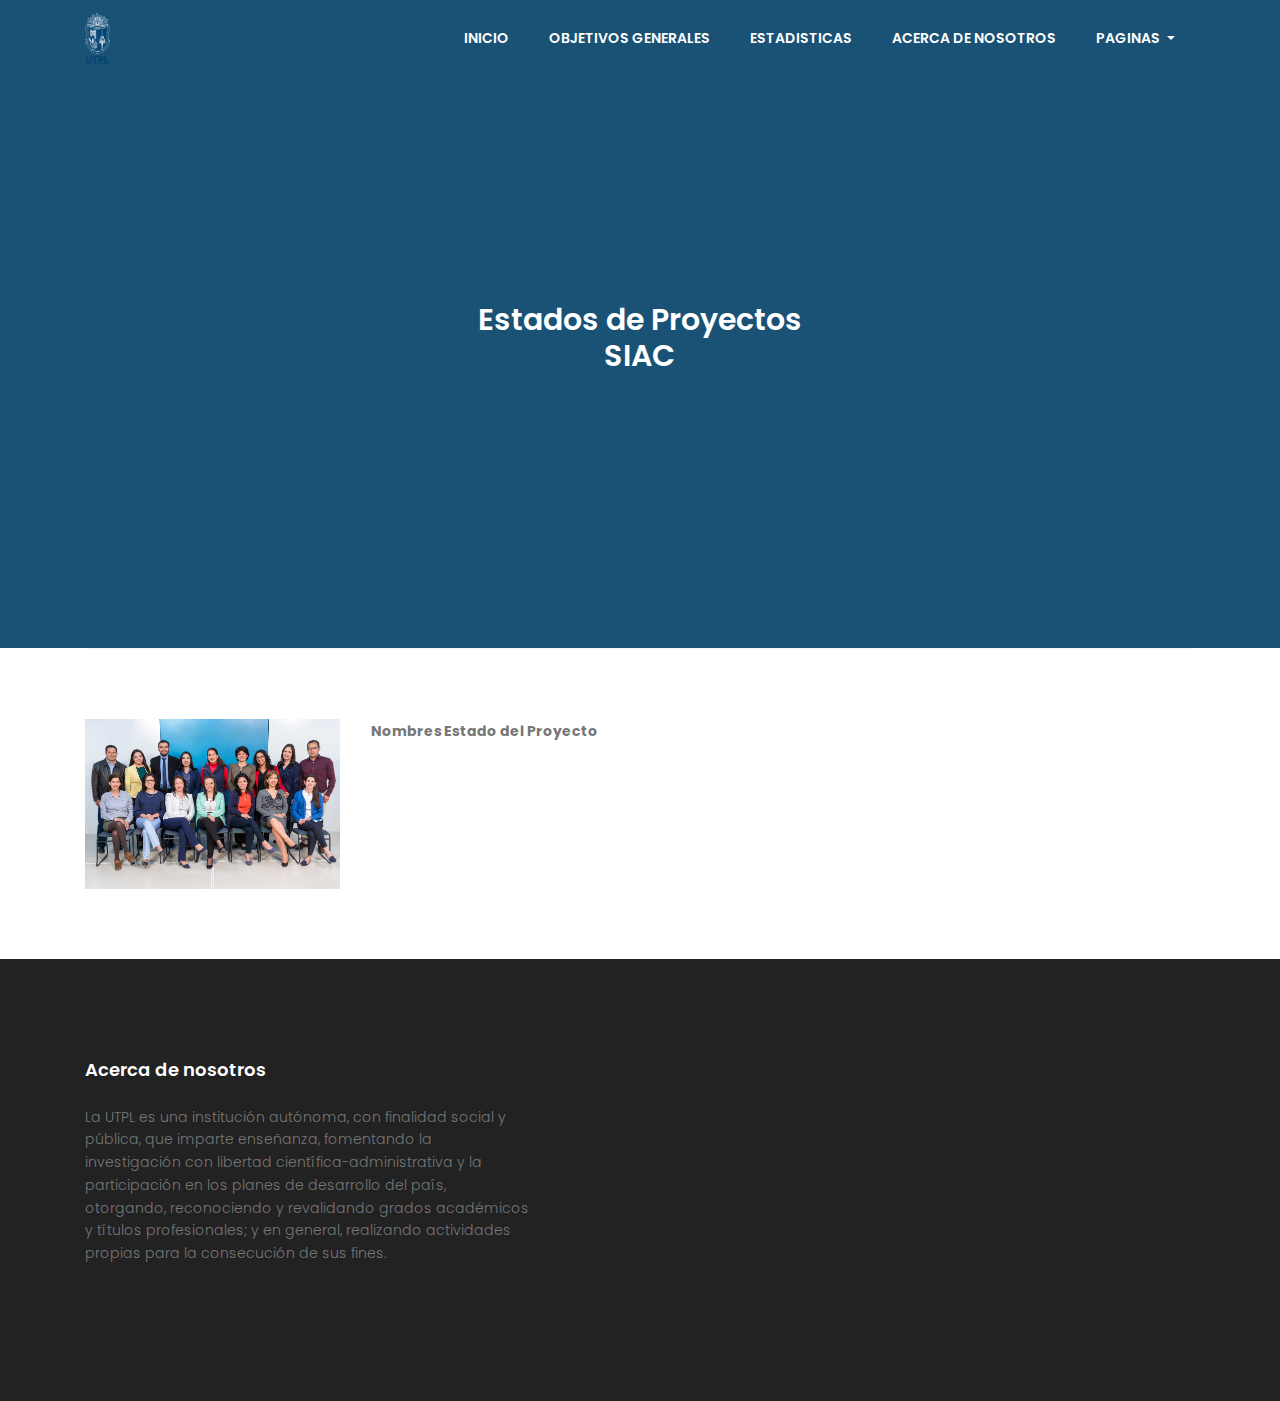
<file: estadoproyectos.html>
<!DOCTYPE html>
	<html lang="zxx" class="no-js">
	<head>
		
		<meta name="viewport" content="width=device-width, initial-scale=1, shrink-to-fit=no">
		
		<link rel="shortcut icon" href="img/elements/fav.png">
		
		<meta name="author" content="CodePixar">
		
		<meta name="description" content="">
		
		<meta name="keywords" content="">
		
		<meta charset="UTF-8">
		
		<title>SIAC</title>

		<link href="https://fonts.googleapis.com/css?family=Poppins:100,200,400,300,500,600,700" rel="stylesheet"> 
			
			<link rel="stylesheet" href="css/linearicons.css">
			<link rel="stylesheet" href="css/owl.carousel.css">
			<link rel="stylesheet" href="css/font-awesome.min.css">
			<link rel="stylesheet" href="css/nice-select.css">			
			<link rel="stylesheet" href="css/magnific-popup.css">
			<link rel="stylesheet" href="css/bootstrap.css">
			<link rel="stylesheet" href="css/main.css">
		</head>
		<body>
			
			<section class="generic-banner relative">
			
				<header class="default-header">
					<nav class="navbar navbar-expand-lg  navbar-light">
						<div class="container">
							  <a class="navbar-brand" href="index.html">
							  	<img src="img/logoutpl.png"width=25em alt="">
							  </a>
							  <button class="navbar-toggler" type="button" data-toggle="collapse" data-target="#navbarSupportedContent" aria-controls="navbarSupportedContent" aria-expanded="false" aria-label="Toggle navigation">
							    <span class="text-white lnr lnr-menu"></span>
							  </button>

							  <div class="collapse navbar-collapse justify-content-end align-items-center" id="navbarSupportedContent">
							    <ul class="navbar-nav">
									<li><a href="index.html#home">Inicio</a></li>
									<li><a href="index.html#about">Objetivos Generales</a></li>									
									<li><a href="index.html#faq">Estadisticas</a></li>
									<li><a href="index.html#contact">Acerca de nosotros</a></li>
									
								    <li class="dropdown">
								      <a class="dropdown-toggle" href="#" id="navbardrop" data-toggle="dropdown">
								        Paginas
								      </a>
								      <div class="dropdown-menu">
								        <a class="dropdown-item" href="listadodocentes.html">Listado de docentes</a>
								        <a class="dropdown-item" href="gruposinvestigacion.html">Grupos de investigacion</a>
								        <a class="dropdown-item" href="estadoproyectos.html">Estado de proyectos</a>
								      </div>
								    </li>
							    </ul>
							  </div>						
						</div>
					</nav>
				</header>
							
				<div class="container">
					<div class="row height align-items-center justify-content-center">
						<div class="col-lg-10">
							<div class="generic-banner-content">
								<h2 class="text-white">Estados de Proyectos <br>SIAC</h2>
							</div>
						</div>
					</div>
				</div>
			</section>		
			
			
			<div class="whole-wrap">
				<div class="container">
					<div class="section-top-border">
						<div class="row">
							<div class="col-md-3">
								<img src="img/grupo.jpg" alt="" class="img-fluid">
							</div>
							<div class="col-md-9 mt-sm-20">
								<div id="total">
									<table id="datos">
										<thead>
											<th>Nombres</th>
											<th>Estado del Proyecto</th>
										</thead>
										<tbody></tbody>
									</table>
									
								</div>

								<script
							  		src="https://code.jquery.com/jquery-3.3.1.min.js"
							  		integrity="sha256-FgpCb/KJQlLNfOu91ta32o/NMZxltwRo8QtmkMRdAu8="
							  		crossorigin="anonymous">
								</script>
							  	<script>
								  	$(function() {
								    	console.log( "Libreria cargada correctamente" );
								    	
									});
									
									$.ajax({
									    url: "https://sica.utpl.edu.ec/api/groups",
									    
									    jsonp: "callback",
									    
									    dataType: "jsonp",
									    
									    data: {
									    	'token':'4g570LuKrVnHByHa'
									        
									    },
									   
									    success: function( response ) {
									        console.log( response ); 
									        var data = response.data;
									        
									        for (var i = 0; i < data.length; i++) {
									        	var conjunto = data[i];
									        	var tr = '<tr>';
									        	tr += '<td>'+conjunto.name+'</td>';
									        	tr += '<td>'+conjunto.status+'</td>';
									        	tr += '</td>';
									        	tr += '</tr>';
									        	$(tr).appendTo('table#datos');
									        }
									        

									    }
									});

														</script>
													</div>
												</div>
											</div>
										</div>
									</div>


		<footer class="footer-area section-gap">
						<div class="container">
							<div class="row">
								<div class="col-lg-5 col-md-6 col-sm-6">
									<div class="single-footer-widget">
										<h6>Acerca de nosotros</h6>
										<p>
											La UTPL es una institución autónoma, con finalidad social y pública, que imparte enseñanza, fomentando la investigación con libertad científica-administrativa y la participación en los planes de desarrollo del país, otorgando, reconociendo y revalidando grados académicos y títulos profesionales; y en general, realizando actividades propias para la consecución de sus fines.
										
									</div>
								</div>
							</p>
						</div>
					</div>
				</div>
			</div>
		</footer>

		<script src="js/vendor/jquery-2.2.4.min.js"></script>
		<script src="https://cdnjs.cloudflare.com/ajax/libs/popper.js/1.11.0/umd/popper.min.js" integrity="sha384-b/U6ypiBEHpOf/4+1nzFpr53nxSS+GLCkfwBdFNTxtclqqenISfwAzpKaMNFNmj4" crossorigin="anonymous"></script>
		<script src="js/vendor/bootstrap.min.js"></script>
		<script src="js/owl.carousel.min.js"></script>
		<script src="js/jquery.sticky.js"></script>
		<script src="js/jquery.nice-select.min.js"></script>			
		<script src="js/parallax.min.js"></script>
		<script src="js/jquery.magnific-popup.min.js"></script>
		<script src="js/main.js"></script>	
	</body>
</html>
</file>
<file: css/linearicons.css>
@font-face {
	font-family: 'Linearicons-Free';
	src:url('../fonts/Linearicons-Free.eot?w118d');
	src:url('../fonts/Linearicons-Free.eot?#iefixw118d') format('embedded-opentype'),
		url('../fonts/Linearicons-Free.woff2?w118d') format('woff2'),
		url('../fonts/Linearicons-Free.woff?w118d') format('woff'),
		url('../fonts/Linearicons-Free.ttf?w118d') format('truetype'),
		url('../fonts/Linearicons-Free.svg?w118d#Linearicons-Free') format('svg');
	font-weight: normal;
	font-style: normal;
}

.lnr {
	font-family: 'Linearicons-Free';
	speak: none;
	font-style: normal;
	font-weight: normal;
	font-variant: normal;
	text-transform: none;
	line-height: 1;

	/* Better Font Rendering =========== */
	-webkit-font-smoothing: antialiased;
	-moz-osx-font-smoothing: grayscale;
}

.lnr-home:before {
	content: "\e800";
}
.lnr-apartment:before {
	content: "\e801";
}
.lnr-pencil:before {
	content: "\e802";
}
.lnr-magic-wand:before {
	content: "\e803";
}
.lnr-drop:before {
	content: "\e804";
}
.lnr-lighter:before {
	content: "\e805";
}
.lnr-poop:before {
	content: "\e806";
}
.lnr-sun:before {
	content: "\e807";
}
.lnr-moon:before {
	content: "\e808";
}
.lnr-cloud:before {
	content: "\e809";
}
.lnr-cloud-upload:before {
	content: "\e80a";
}
.lnr-cloud-download:before {
	content: "\e80b";
}
.lnr-cloud-sync:before {
	content: "\e80c";
}
.lnr-cloud-check:before {
	content: "\e80d";
}
.lnr-database:before {
	content: "\e80e";
}
.lnr-lock:before {
	content: "\e80f";
}
.lnr-cog:before {
	content: "\e810";
}
.lnr-trash:before {
	content: "\e811";
}
.lnr-dice:before {
	content: "\e812";
}
.lnr-heart:before {
	content: "\e813";
}
.lnr-star:before {
	content: "\e814";
}
.lnr-star-half:before {
	content: "\e815";
}
.lnr-star-empty:before {
	content: "\e816";
}
.lnr-flag:before {
	content: "\e817";
}
.lnr-envelope:before {
	content: "\e818";
}
.lnr-paperclip:before {
	content: "\e819";
}
.lnr-inbox:before {
	content: "\e81a";
}
.lnr-eye:before {
	content: "\e81b";
}
.lnr-printer:before {
	content: "\e81c";
}
.lnr-file-empty:before {
	content: "\e81d";
}
.lnr-file-add:before {
	content: "\e81e";
}
.lnr-enter:before {
	content: "\e81f";
}
.lnr-exit:before {
	content: "\e820";
}
.lnr-graduation-hat:before {
	content: "\e821";
}
.lnr-license:before {
	content: "\e822";
}
.lnr-music-note:before {
	content: "\e823";
}
.lnr-film-play:before {
	content: "\e824";
}
.lnr-camera-video:before {
	content: "\e825";
}
.lnr-camera:before {
	content: "\e826";
}
.lnr-picture:before {
	content: "\e827";
}
.lnr-book:before {
	content: "\e828";
}
.lnr-bookmark:before {
	content: "\e829";
}
.lnr-user:before {
	content: "\e82a";
}
.lnr-users:before {
	content: "\e82b";
}
.lnr-shirt:before {
	content: "\e82c";
}
.lnr-store:before {
	content: "\e82d";
}
.lnr-cart:before {
	content: "\e82e";
}
.lnr-tag:before {
	content: "\e82f";
}
.lnr-phone-handset:before {
	content: "\e830";
}
.lnr-phone:before {
	content: "\e831";
}
.lnr-pushpin:before {
	content: "\e832";
}
.lnr-map-marker:before {
	content: "\e833";
}
.lnr-map:before {
	content: "\e834";
}
.lnr-location:before {
	content: "\e835";
}
.lnr-calendar-full:before {
	content: "\e836";
}
.lnr-keyboard:before {
	content: "\e837";
}
.lnr-spell-check:before {
	content: "\e838";
}
.lnr-screen:before {
	content: "\e839";
}
.lnr-smartphone:before {
	content: "\e83a";
}
.lnr-tablet:before {
	content: "\e83b";
}
.lnr-laptop:before {
	content: "\e83c";
}
.lnr-laptop-phone:before {
	content: "\e83d";
}
.lnr-power-switch:before {
	content: "\e83e";
}
.lnr-bubble:before {
	content: "\e83f";
}
.lnr-heart-pulse:before {
	content: "\e840";
}
.lnr-construction:before {
	content: "\e841";
}
.lnr-pie-chart:before {
	content: "\e842";
}
.lnr-chart-bars:before {
	content: "\e843";
}
.lnr-gift:before {
	content: "\e844";
}
.lnr-diamond:before {
	content: "\e845";
}
.lnr-linearicons:before {
	content: "\e846";
}
.lnr-dinner:before {
	content: "\e847";
}
.lnr-coffee-cup:before {
	content: "\e848";
}
.lnr-leaf:before {
	content: "\e849";
}
.lnr-paw:before {
	content: "\e84a";
}
.lnr-rocket:before {
	content: "\e84b";
}
.lnr-briefcase:before {
	content: "\e84c";
}
.lnr-bus:before {
	content: "\e84d";
}
.lnr-car:before {
	content: "\e84e";
}
.lnr-train:before {
	content: "\e84f";
}
.lnr-bicycle:before {
	content: "\e850";
}
.lnr-wheelchair:before {
	content: "\e851";
}
.lnr-select:before {
	content: "\e852";
}
.lnr-earth:before {
	content: "\e853";
}
.lnr-smile:before {
	content: "\e854";
}
.lnr-sad:before {
	content: "\e855";
}
.lnr-neutral:before {
	content: "\e856";
}
.lnr-mustache:before {
	content: "\e857";
}
.lnr-alarm:before {
	content: "\e858";
}
.lnr-bullhorn:before {
	content: "\e859";
}
.lnr-volume-high:before {
	content: "\e85a";
}
.lnr-volume-medium:before {
	content: "\e85b";
}
.lnr-volume-low:before {
	content: "\e85c";
}
.lnr-volume:before {
	content: "\e85d";
}
.lnr-mic:before {
	content: "\e85e";
}
.lnr-hourglass:before {
	content: "\e85f";
}
.lnr-undo:before {
	content: "\e860";
}
.lnr-redo:before {
	content: "\e861";
}
.lnr-sync:before {
	content: "\e862";
}
.lnr-history:before {
	content: "\e863";
}
.lnr-clock:before {
	content: "\e864";
}
.lnr-download:before {
	content: "\e865";
}
.lnr-upload:before {
	content: "\e866";
}
.lnr-enter-down:before {
	content: "\e867";
}
.lnr-exit-up:before {
	content: "\e868";
}
.lnr-bug:before {
	content: "\e869";
}
.lnr-code:before {
	content: "\e86a";
}
.lnr-link:before {
	content: "\e86b";
}
.lnr-unlink:before {
	content: "\e86c";
}
.lnr-thumbs-up:before {
	content: "\e86d";
}
.lnr-thumbs-down:before {
	content: "\e86e";
}
.lnr-magnifier:before {
	content: "\e86f";
}
.lnr-cross:before {
	content: "\e870";
}
.lnr-menu:before {
	content: "\e871";
}
.lnr-list:before {
	content: "\e872";
}
.lnr-chevron-up:before {
	content: "\e873";
}
.lnr-chevron-down:before {
	content: "\e874";
}
.lnr-chevron-left:before {
	content: "\e875";
}
.lnr-chevron-right:before {
	content: "\e876";
}
.lnr-arrow-up:before {
	content: "\e877";
}
.lnr-arrow-down:before {
	content: "\e878";
}
.lnr-arrow-left:before {
	content: "\e879";
}
.lnr-arrow-right:before {
	content: "\e87a";
}
.lnr-move:before {
	content: "\e87b";
}
.lnr-warning:before {
	content: "\e87c";
}
.lnr-question-circle:before {
	content: "\e87d";
}
.lnr-menu-circle:before {
	content: "\e87e";
}
.lnr-checkmark-circle:before {
	content: "\e87f";
}
.lnr-cross-circle:before {
	content: "\e880";
}
.lnr-plus-circle:before {
	content: "\e881";
}
.lnr-circle-minus:before {
	content: "\e882";
}
.lnr-arrow-up-circle:before {
	content: "\e883";
}
.lnr-arrow-down-circle:before {
	content: "\e884";
}
.lnr-arrow-left-circle:before {
	content: "\e885";
}
.lnr-arrow-right-circle:before {
	content: "\e886";
}
.lnr-chevron-up-circle:before {
	content: "\e887";
}
.lnr-chevron-down-circle:before {
	content: "\e888";
}
.lnr-chevron-left-circle:before {
	content: "\e889";
}
.lnr-chevron-right-circle:before {
	content: "\e88a";
}
.lnr-crop:before {
	content: "\e88b";
}
.lnr-frame-expand:before {
	content: "\e88c";
}
.lnr-frame-contract:before {
	content: "\e88d";
}
.lnr-layers:before {
	content: "\e88e";
}
.lnr-funnel:before {
	content: "\e88f";
}
.lnr-text-format:before {
	content: "\e890";
}
.lnr-text-format-remove:before {
	content: "\e891";
}
.lnr-text-size:before {
	content: "\e892";
}
.lnr-bold:before {
	content: "\e893";
}
.lnr-italic:before {
	content: "\e894";
}
.lnr-underline:before {
	content: "\e895";
}
.lnr-strikethrough:before {
	content: "\e896";
}
.lnr-highlight:before {
	content: "\e897";
}
.lnr-text-align-left:before {
	content: "\e898";
}
.lnr-text-align-center:before {
	content: "\e899";
}
.lnr-text-align-right:before {
	content: "\e89a";
}
.lnr-text-align-justify:before {
	content: "\e89b";
}
.lnr-line-spacing:before {
	content: "\e89c";
}
.lnr-indent-increase:before {
	content: "\e89d";
}
.lnr-indent-decrease:before {
	content: "\e89e";
}
.lnr-pilcrow:before {
	content: "\e89f";
}
.lnr-direction-ltr:before {
	content: "\e8a0";
}
.lnr-direction-rtl:before {
	content: "\e8a1";
}
.lnr-page-break:before {
	content: "\e8a2";
}
.lnr-sort-alpha-asc:before {
	content: "\e8a3";
}
.lnr-sort-amount-asc:before {
	content: "\e8a4";
}
.lnr-hand:before {
	content: "\e8a5";
}
.lnr-pointer-up:before {
	content: "\e8a6";
}
.lnr-pointer-right:before {
	content: "\e8a7";
}
.lnr-pointer-down:before {
	content: "\e8a8";
}
.lnr-pointer-left:before {
	content: "\e8a9";
}
</file>
<file: css/nice-select.css>
.nice-select {
  -webkit-tap-highlight-color: transparent;
  background-color: #fff;
  border-radius: 5px;
  border: solid 1px #e8e8e8;
  box-sizing: border-box;
  clear: both;
  cursor: pointer;
  display: block;
  float: left;
  font-family: inherit;
  font-size: 14px;
  font-weight: normal;
  height: 42px;
  line-height: 40px;
  outline: none;
  padding-left: 18px;
  padding-right: 30px;
  position: relative;
  text-align: left !important;
  -webkit-transition: all 0.2s ease-in-out;
  transition: all 0.2s ease-in-out;
  -webkit-user-select: none;
     -moz-user-select: none;
      -ms-user-select: none;
          user-select: none;
  white-space: nowrap;
  width: auto; }
  .nice-select:hover {
    border-color: #dbdbdb; }
  .nice-select:active, .nice-select.open, .nice-select:focus {
    border-color: #999; }
  .nice-select:after {
    border-bottom: 2px solid #999;
    border-right: 2px solid #999;
    content: '';
    display: block;
    height: 5px;
    margin-top: -4px;
    pointer-events: none;
    position: absolute;
    right: 12px;
    top: 50%;
    -webkit-transform-origin: 66% 66%;
        -ms-transform-origin: 66% 66%;
            transform-origin: 66% 66%;
    -webkit-transform: rotate(45deg);
        -ms-transform: rotate(45deg);
            transform: rotate(45deg);
    -webkit-transition: all 0.15s ease-in-out;
    transition: all 0.15s ease-in-out;
    width: 5px; }
  .nice-select.open:after {
    -webkit-transform: rotate(-135deg);
        -ms-transform: rotate(-135deg);
            transform: rotate(-135deg); }
  .nice-select.open .list {
    opacity: 1;
    pointer-events: auto;
    -webkit-transform: scale(1) translateY(0);
        -ms-transform: scale(1) translateY(0);
            transform: scale(1) translateY(0); }
  .nice-select.disabled {
    border-color: #ededed;
    color: #999;
    pointer-events: none; }
    .nice-select.disabled:after {
      border-color: #cccccc; }
  .nice-select.wide {
    width: 100%; }
    .nice-select.wide .list {
      left: 0 !important;
      right: 0 !important; }
  .nice-select.right {
    float: right; }
    .nice-select.right .list {
      left: auto;
      right: 0; }
  .nice-select.small {
    font-size: 12px;
    height: 36px;
    line-height: 34px; }
    .nice-select.small:after {
      height: 4px;
      width: 4px; }
    .nice-select.small .option {
      line-height: 34px;
      min-height: 34px; }
  .nice-select .list {
    background-color: #fff;
    border-radius: 5px;
    box-shadow: 0 0 0 1px rgba(68, 68, 68, 0.11);
    box-sizing: border-box;
    margin-top: 4px;
    opacity: 0;
    overflow: hidden;
    padding: 0;
    pointer-events: none;
    position: absolute;
    top: 100%;
    left: 0;
    -webkit-transform-origin: 50% 0;
        -ms-transform-origin: 50% 0;
            transform-origin: 50% 0;
    -webkit-transform: scale(0.75) translateY(-21px);
        -ms-transform: scale(0.75) translateY(-21px);
            transform: scale(0.75) translateY(-21px);
    -webkit-transition: all 0.2s cubic-bezier(0.5, 0, 0, 1.25), opacity 0.15s ease-out;
    transition: all 0.2s cubic-bezier(0.5, 0, 0, 1.25), opacity 0.15s ease-out;
    z-index: 9; }
    .nice-select .list:hover .option:not(:hover) {
      background-color: transparent !important; }
  .nice-select .option {
    cursor: pointer;
    font-weight: 400;
    line-height: 40px;
    list-style: none;
    min-height: 40px;
    outline: none;
    padding-left: 18px;
    padding-right: 29px;
    text-align: left;
    -webkit-transition: all 0.2s;
    transition: all 0.2s; }
    .nice-select .option:hover, .nice-select .option.focus, .nice-select .option.selected.focus {
      background-color: #f6f6f6; }
    .nice-select .option.selected {
      font-weight: bold; }
    .nice-select .option.disabled {
      background-color: transparent;
      color: #999;
      cursor: default; }

.no-csspointerevents .nice-select .list {
  display: none; }

.no-csspointerevents .nice-select.open .list {
  display: block; }
</file>
<file: css/main.css>
/*--------------------------- Color variations ----------------------*/
/* Medium Layout: 1280px */
/* Tablet Layout: 768px */
/* Mobile Layout: 320px */
/* Wide Mobile Layout: 480px */
/* =================================== */
/*  Basic Style 
/* =================================== */
::-moz-selection {
  /* Code for Firefox */
  background-color: #b01afe;
  color: #fff;
}

::selection {
  background-color: #b01afe;
  color: #fff;
}

::-webkit-input-placeholder {
  /* WebKit, Blink, Edge */
  color: #777777;
  font-weight: 300;
}

:-moz-placeholder {
  /* Mozilla Firefox 4 to 18 */
  color: #777777;
  opacity: 1;
  font-weight: 300;
}

::-moz-placeholder {
  /* Mozilla Firefox 19+ */
  color: #777777;
  opacity: 1;
  font-weight: 300;
}

:-ms-input-placeholder {
  /* Internet Explorer 10-11 */
  color: #777777;
  font-weight: 300;
}

::-ms-input-placeholder {
  /* Microsoft Edge */
  color: #777777;
  font-weight: 300;
}

body {
  color: #777777;
  font-family: "Poppins", sans-serif;
  font-size: 14px;
  font-weight: 300;
  line-height: 1.625em;
  position: relative;
}

ol, ul {
  margin: 0;
  padding: 0;
  list-style: none;
}

select {
  display: block;
}

figure {
  margin: 0;
}

a {
  -webkit-transition: all 0.3s ease 0s;
  -moz-transition: all 0.3s ease 0s;
  -o-transition: all 0.3s ease 0s;
  transition: all 0.3s ease 0s;
}

iframe {
  border: 0;
}

a, a:focus, a:hover {
  text-decoration: none;
  outline: 0;
}

.btn.active.focus,
.btn.active:focus,
.btn.focus,
.btn.focus:active,
.btn:active:focus,
.btn:focus {
  text-decoration: none;
  outline: 0;
}

.card-panel {
  margin: 0;
  padding: 60px;
}

/**
 *  Typography
 *
 **/
.btn i, .btn-large i, .btn-floating i, .btn-large i, .btn-flat i {
  font-size: 1em;
  line-height: inherit;
}

.gray-bg {
  background: #f9f9ff;
}

h1, h2, h3,
h4, h5, h6 {
  font-family: "Poppins", sans-serif;
  color: #222222;
  line-height: 1.2em !important;
  margin-bottom: 0;
  margin-top: 0;
  font-weight: 600;
}

.h1, .h2, .h3,
.h4, .h5, .h6 {
  margin-bottom: 0;
  margin-top: 0;
  font-family: "Poppins", sans-serif;
  font-weight: 600;
  color: #222222;
}

h1, .h1 {
  font-size: 36px;
}

h2, .h2 {
  font-size: 30px;
}

h3, .h3 {
  font-size: 24px;
}

h4, .h4 {
  font-size: 18px;
}

h5, .h5 {
  font-size: 16px;
}

h6, .h6 {
  font-size: 14px;
  color: #222222;
}

td, th {
  border-radius: 0px;
}

/**
 * For modern browsers
 * 1. The space content is one way to avoid an Opera bug when the
 *    contenteditable attribute is included anywhere else in the document.
 *    Otherwise it causes space to appear at the top and bottom of elements
 *    that are clearfixed.
 * 2. The use of `table` rather than `block` is only necessary if using
 *    `:before` to contain the top-margins of child elements.
 */
.clear::before, .clear::after {
  content: " ";
  display: table;
}

.clear::after {
  clear: both;
}

.fz-11 {
  font-size: 11px;
}

.fz-12 {
  font-size: 12px;
}

.fz-13 {
  font-size: 13px;
}

.fz-14 {
  font-size: 14px;
}

.fz-15 {
  font-size: 15px;
}

.fz-16 {
  font-size: 16px;
}

.fz-18 {
  font-size: 18px;
}

.fz-30 {
  font-size: 30px;
}

.fz-48 {
  font-size: 48px !important;
}

.fw100 {
  font-weight: 100;
}

.fw300 {
  font-weight: 300;
}

.fw400 {
  font-weight: 400 !important;
}

.fw500 {
  font-weight: 500;
}

.f700 {
  font-weight: 700;
}

.fsi {
  font-style: italic;
}

.mt-10 {
  margin-top: 10px;
}

.mt-15 {
  margin-top: 15px;
}

.mt-20 {
  margin-top: 20px;
}

.mt-25 {
  margin-top: 25px;
}

.mt-30 {
  margin-top: 30px;
}

.mt-35 {
  margin-top: 35px;
}

.mt-40 {
  margin-top: 40px;
}

.mt-50 {
  margin-top: 50px;
}

.mt-60 {
  margin-top: 60px;
}

.mt-70 {
  margin-top: 70px;
}

.mt-80 {
  margin-top: 80px;
}

.mt-100 {
  margin-top: 100px;
}

.mt-120 {
  margin-top: 120px;
}

.mt-150 {
  margin-top: 150px;
}

.ml-0 {
  margin-left: 0 !important;
}

.ml-5 {
  margin-left: 5px !important;
}

.ml-10 {
  margin-left: 10px;
}

.ml-15 {
  margin-left: 15px;
}

.ml-20 {
  margin-left: 20px;
}

.ml-30 {
  margin-left: 30px;
}

.ml-50 {
  margin-left: 50px;
}

.mr-0 {
  margin-right: 0 !important;
}

.mr-5 {
  margin-right: 5px !important;
}

.mr-15 {
  margin-right: 15px;
}

.mr-10 {
  margin-right: 10px;
}

.mr-20 {
  margin-right: 20px;
}

.mr-30 {
  margin-right: 30px;
}

.mr-50 {
  margin-right: 50px;
}

.mb-0 {
  margin-bottom: 0px;
}

.mb-0-i {
  margin-bottom: 0px !important;
}

.mb-5 {
  margin-bottom: 5px;
}

.mb-10 {
  margin-bottom: 10px;
}

.mb-15 {
  margin-bottom: 15px;
}

.mb-20 {
  margin-bottom: 20px;
}

.mb-25 {
  margin-bottom: 25px;
}

.mb-30 {
  margin-bottom: 30px;
}

.mb-40 {
  margin-bottom: 40px;
}

.mb-50 {
  margin-bottom: 50px;
}

.mb-60 {
  margin-bottom: 60px;
}

.mb-70 {
  margin-bottom: 70px;
}

.mb-80 {
  margin-bottom: 80px;
}

.mb-90 {
  margin-bottom: 90px;
}

.mb-100 {
  margin-bottom: 100px;
}

.pt-0 {
  padding-top: 0px;
}

.pt-10 {
  padding-top: 10px;
}

.pt-15 {
  padding-top: 15px;
}

.pt-20 {
  padding-top: 20px;
}

.pt-25 {
  padding-top: 25px;
}

.pt-30 {
  padding-top: 30px;
}

.pt-40 {
  padding-top: 40px;
}

.pt-50 {
  padding-top: 50px;
}

.pt-60 {
  padding-top: 60px;
}

.pt-70 {
  padding-top: 70px;
}

.pt-80 {
  padding-top: 80px;
}

.pt-90 {
  padding-top: 90px;
}

.pt-100 {
  padding-top: 100px;
}

.pt-120 {
  padding-top: 120px;
}

.pt-150 {
  padding-top: 150px;
}

.pt-170 {
  padding-top: 170px;
}

.pb-0 {
  padding-bottom: 0px;
}

.pb-10 {
  padding-bottom: 10px;
}

.pb-15 {
  padding-bottom: 15px;
}

.pb-20 {
  padding-bottom: 20px;
}

.pb-25 {
  padding-bottom: 25px;
}

.pb-30 {
  padding-bottom: 30px;
}

.pb-40 {
  padding-bottom: 40px;
}

.pb-50 {
  padding-bottom: 50px;
}

.pb-60 {
  padding-bottom: 60px;
}

.pb-70 {
  padding-bottom: 70px;
}

.pb-80 {
  padding-bottom: 80px;
}

.pb-90 {
  padding-bottom: 90px;
}

.pb-100 {
  padding-bottom: 100px;
}

.pb-120 {
  padding-bottom: 120px;
}

.pb-150 {
  padding-bottom: 150px;
}

.pr-30 {
  padding-right: 30px;
}

.pl-30 {
  padding-left: 30px;
}

.pl-90 {
  padding-left: 90px;
}

.p-40 {
  padding: 40px;
}

.float-left {
  float: left;
}

.float-right {
  float: right;
}

.text-italic {
  font-style: italic;
}

.text-white {
  color: #fff;
}

.text-black {
  color: #000;
}

.transition {
  -webkit-transition: all 0.3s ease 0s;
  -moz-transition: all 0.3s ease 0s;
  -o-transition: all 0.3s ease 0s;
  transition: all 0.3s ease 0s;
}

.section-full {
  padding: 100px 0;
}

.section-half {
  padding: 75px 0;
}

.text-center {
  text-align: center;
}

.text-left {
  text-align: left;
}

.text-rigth {
  text-align: right;
}

.flex {
  display: -webkit-box;
  display: -webkit-flex;
  display: -moz-flex;
  display: -ms-flexbox;
  display: flex;
}

.inline-flex {
  display: -webkit-inline-box;
  display: -webkit-inline-flex;
  display: -moz-inline-flex;
  display: -ms-inline-flexbox;
  display: inline-flex;
}

.flex-grow {
  -webkit-box-flex: 1;
  -webkit-flex-grow: 1;
  -moz-flex-grow: 1;
  -ms-flex-positive: 1;
  flex-grow: 1;
}

.flex-wrap {
  -webkit-flex-wrap: wrap;
  -moz-flex-wrap: wrap;
  -ms-flex-wrap: wrap;
  flex-wrap: wrap;
}

.flex-left {
  -webkit-box-pack: start;
  -ms-flex-pack: start;
  -webkit-justify-content: flex-start;
  -moz-justify-content: flex-start;
  justify-content: flex-start;
}

.flex-middle {
  -webkit-box-align: center;
  -ms-flex-align: center;
  -webkit-align-items: center;
  -moz-align-items: center;
  align-items: center;
}

.flex-right {
  -webkit-box-pack: end;
  -ms-flex-pack: end;
  -webkit-justify-content: flex-end;
  -moz-justify-content: flex-end;
  justify-content: flex-end;
}

.flex-top {
  -webkit-align-self: flex-start;
  -moz-align-self: flex-start;
  -ms-flex-item-align: start;
  align-self: flex-start;
}

.flex-center {
  -webkit-box-pack: center;
  -ms-flex-pack: center;
  -webkit-justify-content: center;
  -moz-justify-content: center;
  justify-content: center;
}

.flex-bottom {
  -webkit-align-self: flex-end;
  -moz-align-self: flex-end;
  -ms-flex-item-align: end;
  align-self: flex-end;
}

.space-between {
  -webkit-box-pack: justify;
  -ms-flex-pack: justify;
  -webkit-justify-content: space-between;
  -moz-justify-content: space-between;
  justify-content: space-between;
}

.space-around {
  -ms-flex-pack: distribute;
  -webkit-justify-content: space-around;
  -moz-justify-content: space-around;
  justify-content: space-around;
}

.flex-column {
  -webkit-box-direction: normal;
  -webkit-box-orient: vertical;
  -webkit-flex-direction: column;
  -moz-flex-direction: column;
  -ms-flex-direction: column;
  flex-direction: column;
}

.flex-cell {
  display: -webkit-box;
  display: -webkit-flex;
  display: -moz-flex;
  display: -ms-flexbox;
  display: flex;
  -webkit-box-flex: 1;
  -webkit-flex-grow: 1;
  -moz-flex-grow: 1;
  -ms-flex-positive: 1;
  flex-grow: 1;
}

.display-table {
  display: table;
}

.light {
  color: #fff;
}

.dark {
  color: #222;
}

.relative {
  position: relative;
}

.overflow-hidden {
  overflow: hidden;
}

.overlay {
  position: absolute;
  left: 0;
  right: 0;
  top: 0;
  bottom: 0;
}

.container.fullwidth {
  width: 100%;
}

.container.no-padding {
  padding-left: 0;
  padding-right: 0;
}

.no-padding {
  padding: 0;
}

.section-bg {
  background: red;
}

@media (max-width: 767px) {
  .no-flex-xs {
    display: block !important;
  }
}

.row.no-margin {
  margin-left: 0;
  margin-right: 0;
}

.sample-text-area {
  background: #fff;
  padding: 100px 0 70px 0;
}

.text-heading {
  margin-bottom: 30px;
  font-size: 24px;
}

h1 {
  font-size: 36px;
}

h2 {
  font-size: 30px;
}

h3 {
  font-size: 24px;
}

h4 {
  font-size: 18px;
}

h5 {
  font-size: 16px;
}

h6 {
  font-size: 14px;
}

h1, h2, h3, h4, h5, h6 {
  line-height: 1.5em;
}

.typography h1, .typography h2, .typography h3, .typography h4, .typography h5, .typography h6 {
  color: #777777;
}

.button-area {
  background: #fff;
}

.button-area .border-top-generic {
  padding: 70px 15px;
  border-top: 1px dotted #eee;
}

.button-group-area .genric-btn {
  margin-right: 10px;
  margin-top: 10px;
}

.button-group-area .genric-btn:last-child {
  margin-right: 0;
}

.genric-btn {
  display: inline-block;
  outline: none;
  line-height: 40px;
  padding: 0 30px;
  font-size: .8em;
  text-align: center;
  text-decoration: none;
  font-weight: 500;
  cursor: pointer;
  -webkit-transition: all 0.3s ease 0s;
  -moz-transition: all 0.3s ease 0s;
  -o-transition: all 0.3s ease 0s;
  transition: all 0.3s ease 0s;
}

.genric-btn:focus {
  outline: none;
}

.genric-btn.e-large {
  padding: 0 40px;
  line-height: 50px;
}

.genric-btn.large {
  line-height: 45px;
}

.genric-btn.medium {
  line-height: 30px;
}

.genric-btn.small {
  line-height: 25px;
}

.genric-btn.radius {
  border-radius: 3px;
}

.genric-btn.circle {
  border-radius: 20px;
}

.genric-btn.arrow {
  display: -webkit-inline-box;
  display: -ms-inline-flexbox;
  display: inline-flex;
  -webkit-box-align: center;
  -ms-flex-align: center;
  align-items: center;
}

.genric-btn.arrow span {
  margin-left: 10px;
}

.genric-btn.default {
  color: #222222;
  background: #f9f9ff;
  border: 1px solid transparent;
}

.genric-btn.default:hover {
  border: 1px solid #f9f9ff;
  background: #fff;
}

.genric-btn.default-border {
  border: 1px solid #f9f9ff;
  background: #fff;
}

.genric-btn.default-border:hover {
  color: #222222;
  background: #f9f9ff;
  border: 1px solid transparent;
}

.genric-btn.primary {
  color: #fff;
  background: #b01afe;
  border: 1px solid transparent;
}

.genric-btn.primary:hover {
  color: #b01afe;
  border: 1px solid #b01afe;
  background: #fff;
}

.genric-btn.primary-border {
  color: #b01afe;
  border: 1px solid #b01afe;
  background: #fff;
}

.genric-btn.primary-border:hover {
  color: #fff;
  background: #b01afe;
  border: 1px solid transparent;
}

.genric-btn.success {
  color: #fff;
  background: #4cd3e3;
  border: 1px solid transparent;
}

.genric-btn.success:hover {
  color: #4cd3e3;
  border: 1px solid #4cd3e3;
  background: #fff;
}

.genric-btn.success-border {
  color: #4cd3e3;
  border: 1px solid #4cd3e3;
  background: #fff;
}

.genric-btn.success-border:hover {
  color: #fff;
  background: #4cd3e3;
  border: 1px solid transparent;
}

.genric-btn.info {
  color: #fff;
  background: #38a4ff;
  border: 1px solid transparent;
}

.genric-btn.info:hover {
  color: #38a4ff;
  border: 1px solid #38a4ff;
  background: #fff;
}

.genric-btn.info-border {
  color: #38a4ff;
  border: 1px solid #38a4ff;
  background: #fff;
}

.genric-btn.info-border:hover {
  color: #fff;
  background: #38a4ff;
  border: 1px solid transparent;
}

.genric-btn.warning {
  color: #fff;
  background: #f4e700;
  border: 1px solid transparent;
}

.genric-btn.warning:hover {
  color: #f4e700;
  border: 1px solid #f4e700;
  background: #fff;
}

.genric-btn.warning-border {
  color: #f4e700;
  border: 1px solid #f4e700;
  background: #fff;
}

.genric-btn.warning-border:hover {
  color: #fff;
  background: #f4e700;
  border: 1px solid transparent;
}

.genric-btn.danger {
  color: #fff;
  background: #f44a40;
  border: 1px solid transparent;
}

.genric-btn.danger:hover {
  color: #f44a40;
  border: 1px solid #f44a40;
  background: #fff;
}

.genric-btn.danger-border {
  color: #f44a40;
  border: 1px solid #f44a40;
  background: #fff;
}

.genric-btn.danger-border:hover {
  color: #fff;
  background: #f44a40;
  border: 1px solid transparent;
}

.genric-btn.link {
  color: #222222;
  background: #f9f9ff;
  text-decoration: underline;
  border: 1px solid transparent;
}

.genric-btn.link:hover {
  color: #222222;
  border: 1px solid #f9f9ff;
  background: #fff;
}

.genric-btn.link-border {
  color: #222222;
  border: 1px solid #f9f9ff;
  background: #fff;
  text-decoration: underline;
}

.genric-btn.link-border:hover {
  color: #222222;
  background: #f9f9ff;
  border: 1px solid transparent;
}

.genric-btn.disable {
  color: #222222, 0.3;
  background: #f9f9ff;
  border: 1px solid transparent;
  cursor: not-allowed;
}

.generic-blockquote {
  padding: 30px 50px 30px 30px;
  background: #f9f9ff;
  border-left: 2px solid #b01afe;
}

.progress-table-wrap {
  overflow-x: scroll;
}

.progress-table {
  background: #f9f9ff;
  padding: 15px 0px 30px 0px;
  min-width: 800px;
}

.progress-table .serial {
  width: 11.83%;
  padding-left: 30px;
}

.progress-table .country {
  width: 28.07%;
}

.progress-table .visit {
  width: 19.74%;
}

.progress-table .percentage {
  width: 40.36%;
  padding-right: 50px;
}

.progress-table .table-head {
  display: flex;
}

.progress-table .table-head .serial, .progress-table .table-head .country, .progress-table .table-head .visit, .progress-table .table-head .percentage {
  color: #222222;
  line-height: 40px;
  text-transform: uppercase;
  font-weight: 500;
}

.progress-table .table-row {
  padding: 15px 0;
  border-top: 1px solid #edf3fd;
  display: flex;
}

.progress-table .table-row .serial, .progress-table .table-row .country, .progress-table .table-row .visit, .progress-table .table-row .percentage {
  display: flex;
  align-items: center;
}

.progress-table .table-row .country img {
  margin-right: 15px;
}

.progress-table .table-row .percentage .progress {
  width: 80%;
  border-radius: 0px;
  background: transparent;
}

.progress-table .table-row .percentage .progress .progress-bar {
  height: 5px;
  line-height: 5px;
}

.progress-table .table-row .percentage .progress .progress-bar.color-1 {
  background-color: #6382e6;
}

.progress-table .table-row .percentage .progress .progress-bar.color-2 {
  background-color: #e66686;
}

.progress-table .table-row .percentage .progress .progress-bar.color-3 {
  background-color: #f09359;
}

.progress-table .table-row .percentage .progress .progress-bar.color-4 {
  background-color: #73fbaf;
}

.progress-table .table-row .percentage .progress .progress-bar.color-5 {
  background-color: #73fbaf;
}

.progress-table .table-row .percentage .progress .progress-bar.color-6 {
  background-color: #6382e6;
}

.progress-table .table-row .percentage .progress .progress-bar.color-7 {
  background-color: #a367e7;
}

.progress-table .table-row .percentage .progress .progress-bar.color-8 {
  background-color: #e66686;
}

.single-gallery-image {
  margin-top: 30px;
  background-repeat: no-repeat !important;
  background-position: center center !important;
  background-size: cover !important;
  height: 200px;
}

.list-style {
  width: 14px;
  height: 14px;
}

.unordered-list li {
  position: relative;
  padding-left: 30px;
  line-height: 1.82em !important;
}

.unordered-list li:before {
  content: "";
  position: absolute;
  width: 14px;
  height: 14px;
  border: 3px solid #b01afe;
  background: #fff;
  top: 4px;
  left: 0;
  border-radius: 50%;
}

.ordered-list {
  margin-left: 30px;
}

.ordered-list li {
  list-style-type: decimal-leading-zero;
  color: #b01afe;
  font-weight: 500;
  line-height: 1.82em !important;
}

.ordered-list li span {
  font-weight: 300;
  color: #777777;
}

.ordered-list-alpha li {
  margin-left: 30px;
  list-style-type: lower-alpha;
  color: #b01afe;
  font-weight: 500;
  line-height: 1.82em !important;
}

.ordered-list-alpha li span {
  font-weight: 300;
  color: #777777;
}

.ordered-list-roman li {
  margin-left: 30px;
  list-style-type: lower-roman;
  color: #b01afe;
  font-weight: 500;
  line-height: 1.82em !important;
}

.ordered-list-roman li span {
  font-weight: 300;
  color: #777777;
}

.single-input {
  display: block;
  width: 100%;
  line-height: 40px;
  border: none;
  outline: none;
  background: #f9f9ff;
  padding: 0 20px;
}

.single-input:focus {
  outline: none;
}

.input-group-icon {
  position: relative;
}

.input-group-icon .icon {
  position: absolute;
  left: 20px;
  top: 0;
  line-height: 40px;
  z-index: 3;
}

.input-group-icon .icon i {
  color: #797979;
}

.input-group-icon .single-input {
  padding-left: 45px;
}

.single-textarea {
  display: block;
  width: 100%;
  line-height: 40px;
  border: none;
  outline: none;
  background: #f9f9ff;
  padding: 0 20px;
  height: 100px;
  resize: none;
}

.single-textarea:focus {
  outline: none;
}

.single-input-primary {
  display: block;
  width: 100%;
  line-height: 40px;
  border: 1px solid transparent;
  outline: none;
  background: #f9f9ff;
  padding: 0 20px;
}

.single-input-primary:focus {
  outline: none;
  border: 1px solid #b01afe;
}

.single-input-accent {
  display: block;
  width: 100%;
  line-height: 40px;
  border: 1px solid transparent;
  outline: none;
  background: #f9f9ff;
  padding: 0 20px;
}

.single-input-accent:focus {
  outline: none;
  border: 1px solid #eb6b55;
}

.single-input-secondary {
  display: block;
  width: 100%;
  line-height: 40px;
  border: 1px solid transparent;
  outline: none;
  background: #f9f9ff;
  padding: 0 20px;
}

.single-input-secondary:focus {
  outline: none;
  border: 1px solid #f09359;
}

.default-switch {
  width: 35px;
  height: 17px;
  border-radius: 8.5px;
  background: #f9f9ff;
  position: relative;
  cursor: pointer;
}

.default-switch input {
  position: absolute;
  left: 0;
  top: 0;
  right: 0;
  bottom: 0;
  width: 100%;
  height: 100%;
  opacity: 0;
  cursor: pointer;
}

.default-switch input + label {
  position: absolute;
  top: 1px;
  left: 1px;
  width: 15px;
  height: 15px;
  border-radius: 50%;
  background: #b01afe;
  -webkit-transition: all 0.2s;
  -moz-transition: all 0.2s;
  -o-transition: all 0.2s;
  transition: all 0.2s;
  box-shadow: 0px 4px 5px 0px rgba(0, 0, 0, 0.2);
  cursor: pointer;
}

.default-switch input:checked + label {
  left: 19px;
}

.primary-switch {
  width: 35px;
  height: 17px;
  border-radius: 8.5px;
  background: #f9f9ff;
  position: relative;
  cursor: pointer;
}

.primary-switch input {
  position: absolute;
  left: 0;
  top: 0;
  right: 0;
  bottom: 0;
  width: 100%;
  height: 100%;
  opacity: 0;
}

.primary-switch input + label {
  position: absolute;
  left: 0;
  top: 0;
  right: 0;
  bottom: 0;
  width: 100%;
  height: 100%;
}

.primary-switch input + label:before {
  content: "";
  position: absolute;
  left: 0;
  top: 0;
  right: 0;
  bottom: 0;
  width: 100%;
  height: 100%;
  background: transparent;
  border-radius: 8.5px;
  cursor: pointer;
  -webkit-transition: all 0.2s;
  -moz-transition: all 0.2s;
  -o-transition: all 0.2s;
  transition: all 0.2s;
}

.primary-switch input + label:after {
  content: "";
  position: absolute;
  top: 1px;
  left: 1px;
  width: 15px;
  height: 15px;
  border-radius: 50%;
  background: #fff;
  -webkit-transition: all 0.2s;
  -moz-transition: all 0.2s;
  -o-transition: all 0.2s;
  transition: all 0.2s;
  box-shadow: 0px 4px 5px 0px rgba(0, 0, 0, 0.2);
  cursor: pointer;
}

.primary-switch input:checked + label:after {
  left: 19px;
}

.primary-switch input:checked + label:before {
  background: #b01afe;
}

.confirm-switch {
  width: 35px;
  height: 17px;
  border-radius: 8.5px;
  background: #f9f9ff;
  position: relative;
  cursor: pointer;
}

.confirm-switch input {
  position: absolute;
  left: 0;
  top: 0;
  right: 0;
  bottom: 0;
  width: 100%;
  height: 100%;
  opacity: 0;
}

.confirm-switch input + label {
  position: absolute;
  left: 0;
  top: 0;
  right: 0;
  bottom: 0;
  width: 100%;
  height: 100%;
}

.confirm-switch input + label:before {
  content: "";
  position: absolute;
  left: 0;
  top: 0;
  right: 0;
  bottom: 0;
  width: 100%;
  height: 100%;
  background: transparent;
  border-radius: 8.5px;
  -webkit-transition: all 0.2s;
  -moz-transition: all 0.2s;
  -o-transition: all 0.2s;
  transition: all 0.2s;
  cursor: pointer;
}

.confirm-switch input + label:after {
  content: "";
  position: absolute;
  top: 1px;
  left: 1px;
  width: 15px;
  height: 15px;
  border-radius: 50%;
  background: #fff;
  -webkit-transition: all 0.2s;
  -moz-transition: all 0.2s;
  -o-transition: all 0.2s;
  transition: all 0.2s;
  box-shadow: 0px 4px 5px 0px rgba(0, 0, 0, 0.2);
  cursor: pointer;
}

.confirm-switch input:checked + label:after {
  left: 19px;
}

.confirm-switch input:checked + label:before {
  background: #4cd3e3;
}

.primary-checkbox {
  width: 16px;
  height: 16px;
  border-radius: 3px;
  background: #f9f9ff;
  position: relative;
  cursor: pointer;
}

.primary-checkbox input {
  position: absolute;
  left: 0;
  top: 0;
  right: 0;
  bottom: 0;
  width: 100%;
  height: 100%;
  opacity: 0;
}

.primary-checkbox input + label {
  position: absolute;
  left: 0;
  top: 0;
  right: 0;
  bottom: 0;
  width: 100%;
  height: 100%;
  border-radius: 3px;
  cursor: pointer;
  border: 1px solid #f1f1f1;
}

.primary-checkbox input:checked + label {
  background: url(../img/elements/primary-check.png) no-repeat center center/cover;
  border: none;
}

.confirm-checkbox {
  width: 16px;
  height: 16px;
  border-radius: 3px;
  background: #f9f9ff;
  position: relative;
  cursor: pointer;
}

.confirm-checkbox input {
  position: absolute;
  left: 0;
  top: 0;
  right: 0;
  bottom: 0;
  width: 100%;
  height: 100%;
  opacity: 0;
}

.confirm-checkbox input + label {
  position: absolute;
  left: 0;
  top: 0;
  right: 0;
  bottom: 0;
  width: 100%;
  height: 100%;
  border-radius: 3px;
  cursor: pointer;
  border: 1px solid #f1f1f1;
}

.confirm-checkbox input:checked + label {
  background: url(../img/elements/success-check.png) no-repeat center center/cover;
  border: none;
}

.disabled-checkbox {
  width: 16px;
  height: 16px;
  border-radius: 3px;
  background: #f9f9ff;
  position: relative;
  cursor: pointer;
}

.disabled-checkbox input {
  position: absolute;
  left: 0;
  top: 0;
  right: 0;
  bottom: 0;
  width: 100%;
  height: 100%;
  opacity: 0;
}

.disabled-checkbox input + label {
  position: absolute;
  left: 0;
  top: 0;
  right: 0;
  bottom: 0;
  width: 100%;
  height: 100%;
  border-radius: 3px;
  cursor: pointer;
  border: 1px solid #f1f1f1;
}

.disabled-checkbox input:disabled {
  cursor: not-allowed;
  z-index: 3;
}

.disabled-checkbox input:checked + label {
  background: url(../img/elements/disabled-check.png) no-repeat center center/cover;
  border: none;
}

.primary-radio {
  width: 16px;
  height: 16px;
  border-radius: 8px;
  background: #f9f9ff;
  position: relative;
  cursor: pointer;
}

.primary-radio input {
  position: absolute;
  left: 0;
  top: 0;
  right: 0;
  bottom: 0;
  width: 100%;
  height: 100%;
  opacity: 0;
}

.primary-radio input + label {
  position: absolute;
  left: 0;
  top: 0;
  right: 0;
  bottom: 0;
  width: 100%;
  height: 100%;
  border-radius: 8px;
  cursor: pointer;
  border: 1px solid #f1f1f1;
}

.primary-radio input:checked + label {
  background: url(../img/elements/primary-radio.png) no-repeat center center/cover;
  border: none;
}

.confirm-radio {
  width: 16px;
  height: 16px;
  border-radius: 8px;
  background: #f9f9ff;
  position: relative;
  cursor: pointer;
}

.confirm-radio input {
  position: absolute;
  left: 0;
  top: 0;
  right: 0;
  bottom: 0;
  width: 100%;
  height: 100%;
  opacity: 0;
}

.confirm-radio input + label {
  position: absolute;
  left: 0;
  top: 0;
  right: 0;
  bottom: 0;
  width: 100%;
  height: 100%;
  border-radius: 8px;
  cursor: pointer;
  border: 1px solid #f1f1f1;
}

.confirm-radio input:checked + label {
  background: url(../img/elements/success-radio.png) no-repeat center center/cover;
  border: none;
}

.disabled-radio {
  width: 16px;
  height: 16px;
  border-radius: 8px;
  background: #f9f9ff;
  position: relative;
  cursor: pointer;
}

.disabled-radio input {
  position: absolute;
  left: 0;
  top: 0;
  right: 0;
  bottom: 0;
  width: 100%;
  height: 100%;
  opacity: 0;
}

.disabled-radio input + label {
  position: absolute;
  left: 0;
  top: 0;
  right: 0;
  bottom: 0;
  width: 100%;
  height: 100%;
  border-radius: 8px;
  cursor: pointer;
  border: 1px solid #f1f1f1;
}

.disabled-radio input:disabled {
  cursor: not-allowed;
  z-index: 3;
}

.disabled-radio input:checked + label {
  background: url(../img/elements/disabled-radio.png) no-repeat center center/cover;
  border: none;
}

.default-select {
  height: 40px;
}

.default-select .nice-select {
  border: none;
  border-radius: 0px;
  height: 40px;
  background: #f9f9ff;
  padding-left: 20px;
  padding-right: 40px;
}

.default-select .nice-select .list {
  margin-top: 0;
  border: none;
  border-radius: 0px;
  box-shadow: none;
  width: 100%;
  padding: 10px 0 10px 0px;
}

.default-select .nice-select .list .option {
  font-weight: 300;
  -webkit-transition: all 0.3s ease 0s;
  -moz-transition: all 0.3s ease 0s;
  -o-transition: all 0.3s ease 0s;
  transition: all 0.3s ease 0s;
  line-height: 28px;
  min-height: 28px;
  font-size: 12px;
  padding-left: 20px;
}

.default-select .nice-select .list .option.selected {
  color: #b01afe;
  background: transparent;
}

.default-select .nice-select .list .option:hover {
  color: #b01afe;
  background: transparent;
}

.default-select .current {
  margin-right: 50px;
  font-weight: 300;
}

.default-select .nice-select::after {
  right: 20px;
}

.form-select {
  height: 40px;
  width: 100%;
}

.form-select .nice-select {
  border: none;
  border-radius: 0px;
  height: 40px;
  background: #f9f9ff;
  padding-left: 45px;
  padding-right: 40px;
  width: 100%;
}

.form-select .nice-select .list {
  margin-top: 0;
  border: none;
  border-radius: 0px;
  box-shadow: none;
  width: 100%;
  padding: 10px 0 10px 0px;
}

.form-select .nice-select .list .option {
  font-weight: 300;
  -webkit-transition: all 0.3s ease 0s;
  -moz-transition: all 0.3s ease 0s;
  -o-transition: all 0.3s ease 0s;
  transition: all 0.3s ease 0s;
  line-height: 28px;
  min-height: 28px;
  font-size: 12px;
  padding-left: 45px;
}

.form-select .nice-select .list .option.selected {
  color: #b01afe;
  background: transparent;
}

.form-select .nice-select .list .option:hover {
  color: #b01afe;
  background: transparent;
}

.form-select .current {
  margin-right: 50px;
  font-weight: 300;
}

.form-select .nice-select::after {
  right: 20px;
}

@media (max-width: 992px) {
  .navbar-nav {
    height: auto;
    max-height: 400px;
    overflow-x: hidden;
  }
}

.default-header {
  position: absolute;
  top: 0;
  left: 0;
  width: 100%;
  z-index: 9;
}

.menu-bar {
  cursor: pointer;
}

.menu-bar span {
  color: #222;
  font-size: 24px;
}

.main-menubar {
  display: none !important;
}

@media (max-width: 991px) {
  .main-menubar {
    display: block !important;
  }
}

.navbar-light .navbar-toggler {
  color: rgba(255, 255, 255, 0.5);
  border-color: rgba(255, 255, 255, 0.1);
}

.navbar-nav a {
  text-transform: uppercase;
  font-weight: 600;
  color: #fff;
  padding: 20px;
}

@media (max-width: 992px) {
  .navbar-nav {
    margin-top: 10px;
  }
  .navbar-nav a {
    padding: 0;
  }
  .navbar-nav li {
    padding: 15px 0;
  }
}

.section-gap {
  padding: 120px 0;
}

.section-title {
  padding-bottom: 30px;
}

.section-title h2 {
  margin-bottom: 20px;
}

.section-title p {
  font-size: 16px;
  margin-bottom: 0;
}

@media (max-width: 991px) {
  .section-title p br {
    display: none;
  }
}

.p1-gradient-bg, .primary-btn, .primary-btn2:hover, .single-feature:hover, .video-area .overlay-bg, .single-footer-widget .click-btn, .generic-banner {
  background-image: -moz-linear-gradient(0deg, #1A5276     0%, #1A5276    100%);
  background-image: -webkit-linear-gradient(0deg, #1A5276     0%, #1A5276     100%);
  background-image: -ms-linear-gradient(0deg, #1A5276     0%, #1A5276     100%);
}

.p1-gradient-color, .counter-left h2, .footer-social a:hover i, .single-footer-widget .bb-btn {
  background: -moz-linear-gradient(0deg, #1A5276  0%, #1A5276  100%);
  background: -webkit-linear-gradient(0deg, #1A5276  0%, #1A5276  100%);
  background: -ms-linear-gradient(0deg, #1A5276  0%, #1A5276  100%);
  -webkit-background-clip: text;
  -webkit-text-fill-color: transparent;
}

.primary-btn {
  line-height: 42px;
  padding-left: 30px;
  padding-right: 60px;
  border-radius: 25px;
  border: none;
  color: #fff;
  display: inline-block;
  font-weight: 500;
  position: relative;
  -webkit-transition: all 0.3s ease 0s;
  -moz-transition: all 0.3s ease 0s;
  -o-transition: all 0.3s ease 0s;
  transition: all 0.3s ease 0s;
  cursor: pointer;
  text-transform: uppercase;
  position: relative;
}

.primary-btn:focus {
  outline: none;
}

.primary-btn span {
  color: #fff;
  position: absolute;
  top: 50%;
  transform: translateY(-60%);
  right: 30px;
  -webkit-transition: all 0.3s ease 0s;
  -moz-transition: all 0.3s ease 0s;
  -o-transition: all 0.3s ease 0s;
  transition: all 0.3s ease 0s;
}

.primary-btn:hover {
  color: #fff;
}

.primary-btn:hover span {
  color: #fff;
  right: 20px;
}

.primary-btn.white {
  border: 1px solid #fff;
  color: #fff;
}

.primary-btn.white span {
  color: #fff;
}

.primary-btn.white:hover {
  background: #fff;
  color: #b01afe;
}

.primary-btn.white:hover span {
  color: #b01afe;
}

.primary-btn2 {
  color: #222;
  font-weight: 600;
  border: 1px solid #f4f4f4;
  padding: 5px 30px;
  border-radius: 20px;
}

.primary-btn2:hover {
  color: #fff;
}

.pbtn-2 {
  padding-left: 30px;
  padding-right: 30px;
}

.overlay {
  position: absolute;
  left: 0;
  right: 0;
  top: 0;
  bottom: 0;
}

.default-header {
  background-color: transparent;
  width: 100% !important;
}

@media (max-width: 992px) {
  .default-header {
    background-color: #222;
  }
}

.sticky-wrapper {
  height: 48px !important;
}

.is-sticky .default-header {
  -webkit-transition: all 0.3s ease 0s;
  -moz-transition: all 0.3s ease 0s;
  -o-transition: all 0.3s ease 0s;
  transition: all 0.3s ease 0s;
  background-color: #222;
}

.dropdown-item {
  font-size: 14px;
  width: auto !important;
  text-align: left;
}

@media (max-width: 767px) {
  .dropdown-item {
    text-align: left;
    padding: 0.25rem;
  }
}

@media (min-width: 768px) {
  .dropdown .dropdown-menu {
    display: block;
    opacity: 0;
    -webkit-transition: all 200ms ease-in;
    -moz-transition: all 200ms ease-in;
    -ms-transition: all 200ms ease-in;
    -o-transition: all 200ms ease-in;
    transition: all 200ms ease-in;
  }
  .dropdown:hover .dropdown-menu {
    display: block;
    opacity: 1;
  }
}

.dropdown-menu {
  background: #222;
  border-radius: 0;
  margin-top: 15px;
  border: none;
}

.dropdown-menu a {
  padding: 5px 15px;
}

@media (max-width: 767px) {
  .dropdown-menu {
    margin-top: 0px;
  }
}

.dropdown-item:focus, .dropdown-item:hover {
  color: #fff;
  text-decoration: none;
  background-color: transparent;
}

.default-banner {
  margin-top: -48px;
}

@media (max-width: 991px) {
  .default-banner {
    text-align: center;
  }
}

.default-banner h1 {
  color: #222;
  font-size: 72px;
  font-weight: 700;
  line-height: 1em;
  margin-bottom: 10px;
}

.default-banner h1 span {
  text-transform: uppercase;
  font-weight: 700;
}

@media (max-width: 991px) {
  .default-banner h1 {
    font-size: 36px;
  }
}

@media (max-width: 991px) {
  .default-banner h1 br {
    display: none;
  }
}

@media (max-width: 1199px) {
  .default-banner h1 {
    font-size: 45px;
  }
}

@media (max-width: 414px) {
  .default-banner h1 {
    font-size: 40px;
  }
}

@media (max-width: 800px) {
  .default-banner {
    padding-bottom: 40px;
  }
}

.header-btn {
  background-color: #fff;
  padding: 8px 40px;
  font-weight: 600;
  color: #222;
  box-shadow: 0px 20px 20px 0px rgba(0, 0, 0, 0.1);
  border: 1px solid transparent;
  border-radius: 20px;
  margin-top: 30px;
  display: inline-block;
}

.header-btn:hover {
  border: 1px solid #fff;
  background: transparent;
  color: #fff;
}

.info-area .info-thumb {
  overflow: hidden;
  display: inline-block;
}

@media (max-width: 800px) {
  .info-area .info-content {
    text-align: center;
    padding: 80px 30px 80px 0;
  }
}

.info-area .info-content {
  box-shadow: 0px 0px 50px 0px rgba(157, 157, 157, 0.3);
  position: relative;
  background: #fff;
  padding: 80px 100px 80px 40px;
}

@media (max-width: 575px) {
  .info-area .info-content {
    margin-top: 30px;
  }
}

.info-area .info-content:after {
  content: "";
  box-shadow: -35.355px 35.355px 50px 0px rgba(157, 157, 157, 0.3);
  position: absolute;
  right: 100%;
  top: 0;
  background: #fff;
  width: 70px;
  height: 100%;
}

@media (max-width: 991px) {
  .info-area .info-content:after {
    width: 50px;
  }
}

@media (max-width: 575px) {
  .info-area .info-content:after {
    display: none;
  }
}

@media (max-width: 991px) {
  .info-area .info-content {
    padding: 30px 30px 30px 0;
  }
}

@media (max-width: 575px) {
  .info-area .info-content {
    padding: 30px;
  }
}

.info-area .info-content h1 {
  line-height: 1.15em;
  margin-bottom: 30px;
}

.info-area .info-content .meta {
  color: #222;
  font-weight: 400;
  font-size: 14px;
  margin-top: 20px;
}

.info-area .info-left {
  z-index: 2;
}

@media (max-width: 800px) {
  .info-area .info-left {
    margin-top: 0px;
    margin-bottom: 40px;
  }
}

.project-area {
  background-color: #f9f9ff;
}

.active-works-carousel .item .thumb {
  background-position: center center !important;
  background-size: cover !important;
  background-repeat: no-repeat !important;
  height: 460px;
}

.active-works-carousel .item .caption {
  padding: 30px 40px;
}

.active-works-carousel .item .caption h6 {
  margin-bottom: 10px;
  color: #222;
}

.active-works-carousel .item .caption p {
  margin-bottom: 0;
}

.active-works-carousel .center .caption {
  display: block;
}

.active-works-carousel .owl-dots {
  margin-top: 30px;
  display: -webkit-box;
  display: -webkit-flex;
  display: -moz-flex;
  display: -ms-flexbox;
  display: flex;
  -webkit-box-pack: center;
  -ms-flex-pack: center;
  -webkit-justify-content: center;
  -moz-justify-content: center;
  justify-content: center;
  position: relative;
}

.active-works-carousel .owl-dots:after {
  content: "";
  top: 50%;
  left: 50%;
  transform: translate(-50%, -50%);
  position: absolute;
  width: 60%;
  height: 1px;
  background: #eeeeee;
  z-index: -1;
}

.active-works-carousel .owl-dots .owl-dot {
  width: 11px;
  height: 11px;
  border-radius: 50%;
  background: #eeeeee;
  margin: 0 50px;
}

@media (max-width: 767px) {
  .active-works-carousel .owl-dots .owl-dot {
    margin: 0 15px;
  }
}

.active-works-carousel .owl-dots .owl-dot.active {
  background: #b01afe;
  box-shadow: 0px 10px 20px 0px rgba(0, 0, 0, 0.2);
}

.single-feature {
  background-color: #f9f9ff;
  padding: 30px 30px 15px 30px;
  -webkit-transition: all 0.3s ease 0s;
  -moz-transition: all 0.3s ease 0s;
  -o-transition: all 0.3s ease 0s;
  transition: all 0.3s ease 0s;
}

.single-feature a {
  color: #222;
}

.single-feature:hover {
  cursor: pointer;
  color: #fff;
}

.single-feature:hover a, .single-feature:hover .title .lnr {
  color: #fff;
}

.single-feature .title .lnr {
  color: #222;
  font-weight: 400;
  margin-right: 12px;
  font-size: 20px;
}

.gallery-area .owl-controls {
  position: absolute;
  left: 90%;
  top: 89%;
}

@media (max-width: 1024px) {
  .gallery-area .owl-controls {
    position: relative;
    text-align: center;
    left: 0;
    top: 20px;
  }
  .gallery-area .owl-controls .owl-prev, .gallery-area .owl-controls .owl-next {
    display: inline-block;
  }
}

.gallery-area .lnr-arrow-up, .gallery-area .lnr-arrow-down {
  background-color: white;
  box-shadow: -14.142px 14.142px 20px 0px rgba(157, 157, 157, 0.2);
  padding: 14px;
  color: #000;
  font-weight: 500;
  border: 1px solid #f5f5f5;
  display: inline-flex;
}

.faq-area {
  background: #D0D3D4;
}

.counter-left {
  text-align: right;
}

.counter-left h2 {
  font-size: 48px;
  font-weight: 700;
}

.counter-left p {
  font-size: 14px;
  font-weight: 300;
  color: #1A5276  ;
}

.counter-left .single-facts {
  margin-bottom: 26px;
}

@media (max-width: 768px) {
  .counter-left {
    text-align: center;
  }
}

.faq-content {
  padding-left: 10%;
  padding-right: 10%;
}

@media (max-width: 1199px) {
  .faq-content {
    padding-left: 2%;
    padding-right: 2%;
  }
}

@media (max-width: 767px) {
  .faq-content {
    text-align: center;
  }
}

.single-faq {
  margin-bottom: 30px;
}

.single-faq h2 {
  font-size: 18px;
  font-weight: 600;
  letter-spacing: 3px;
  margin-top: 15px;
  margin-bottom: 25px;
}

.single-faq p {
  font-size: 16px;
  font-weight: 300;
  line-height: 24px;
}

.video-area {
  padding: 200px 0 60px 0;
  position: relative;
  background: url(../img/video-bg.jpg) no-repeat center center/cover;
}

.video-area .overlay-bg {
  opacity: .6;
}

.video-area .video-content {
  text-align: center;
  position: relative;
  z-index: 2;
}

.video-area .video-content a {
  display: inline-block;
  margin-bottom: 20px;
}

.video-area .video-content h3 {
  font-weight: 600;
  font-size: 18px;
  margin-bottom: 10px;
  letter-spacing: 2px;
}

.video-area .video-content h4 {
  font-weight: 300;
  font-size: 14px;
}

.video-area .video-content .video-desc {
  margin-top: 120px;
  text-align: right;
  align-self: flex-end;
}

.single-contact-info {
  text-align: center;
}

.single-contact-info h6 {
  text-transform: uppercase;
}

@media (max-width: 800px) {
  .single-contact-info {
    margin-bottom: 30px;
  }
}

.form-area input {
  padding: 15px;
}

.form-area input, .form-area textarea {
  border-radius: 0;
  font-size: 12px;
}

.form-area textarea {
  height: 180px;
  margin-top: 0px;
}

.footer-area {
  padding-top: 100px;
  background-color: #222222;
}

h6 {
  color: #fff;
  margin-bottom: 25px;
  font-size: 18px;
  font-weight: 600;
}

.copy-right-text i, .copy-right-text a {
  color: #b01afe;
}

.footer-social a {
  padding-right: 25px;
  -webkit-transition: all 0.3s ease 0s;
  -moz-transition: all 0.3s ease 0s;
  -o-transition: all 0.3s ease 0s;
  transition: all 0.3s ease 0s;
}

.footer-social i {
  color: #cccccc;
  -webkit-transition: all 0.3s ease 0s;
  -moz-transition: all 0.3s ease 0s;
  -o-transition: all 0.3s ease 0s;
  transition: all 0.3s ease 0s;
}

@media (max-width: 991px) {
  .footer-social {
    text-align: left;
  }
}

.single-footer-widget input {
  border: none;
  width: 80%;
  font-weight: 300;
  background: #191919;
  color: #777;
  padding-left: 20px;
  border-radius: 0;
  font-size: 14px;
}

.single-footer-widget input:focus {
  background-color: #191919;
}

.single-footer-widget .bb-btn {
  color: #fff;
  font-weight: 300;
  border-radius: 0;
  z-index: 9999;
  cursor: pointer;
}

.single-footer-widget .info {
  position: absolute;
  margin-top: 20%;
  color: #fff;
  font-size: 12px;
}

.single-footer-widget .info.valid {
  color: green;
}

.single-footer-widget .info.error {
  color: red;
}

.single-footer-widget .click-btn {
  color: #fff;
  border-radius: 0;
  border-top-left-radius: 0px;
  border-bottom-left-radius: 0px;
  padding: 8px 12px;
  border: 0;
}

.single-footer-widget ::-moz-selection {
  /* Code for Firefox */
  background-color: #191919 !important;
  color: #777777;
}

.single-footer-widget ::selection {
  background-color: #191919 !important;
  color: #777777;
}

.single-footer-widget ::-webkit-input-placeholder {
  /* WebKit, Blink, Edge */
  color: #777777;
  font-weight: 300;
}

.single-footer-widget :-moz-placeholder {
  /* Mozilla Firefox 4 to 18 */
  color: #777777;
  opacity: 1;
  font-weight: 300;
}

.single-footer-widget ::-moz-placeholder {
  /* Mozilla Firefox 19+ */
  color: #777777;
  opacity: 1;
  font-weight: 300;
}

.single-footer-widget :-ms-input-placeholder {
  /* Internet Explorer 10-11 */
  color: #777777;
  font-weight: 300;
}

.single-footer-widget ::-ms-input-placeholder {
  /* Microsoft Edge */
  color: #777777;
  font-weight: 300;
}

@media (max-width: 991px) {
  .single-footer-widget {
    margin-bottom: 30px;
  }
}

@media (max-width: 800px) {
  .social-widget {
    margin-top: 30px;
  }
}

.footer-text {
  padding-top: 20px;
}

.footer-text a, .footer-text i {
  color: #b01afe;
}

.whole-wrap {
  background-color: #fff;
}

.generic-banner {
  text-align: center;
}

.generic-banner .height {
  height: 600px;
}

@media (max-width: 767px) {
  .generic-banner .height {
    height: 400px;
  }
}

.generic-banner .generic-banner-content h2 {
  line-height: 1.2em;
  margin-bottom: 20px;
}

@media (max-width: 991px) {
  .generic-banner .generic-banner-content h2 br {
    display: none;
  }
}

.generic-banner .generic-banner-content p {
  text-align: center;
  font-size: 16px;
}

@media (max-width: 991px) {
  .generic-banner .generic-banner-content p br {
    display: none;
  }
}

.generic-content h1 {
  font-weight: 600;
}

.about-generic-area {
  background: #fff;
}

.about-generic-area p {
  margin-bottom: 20px;
}

.white-bg {
  background: #fff;
}

.section-top-border {
  padding: 70px 0;
  border-top: 1px dotted #eee;
}

.switch-wrap {
  margin-bottom: 10px;
}

.switch-wrap p {
  margin: 0;
}
</file>
